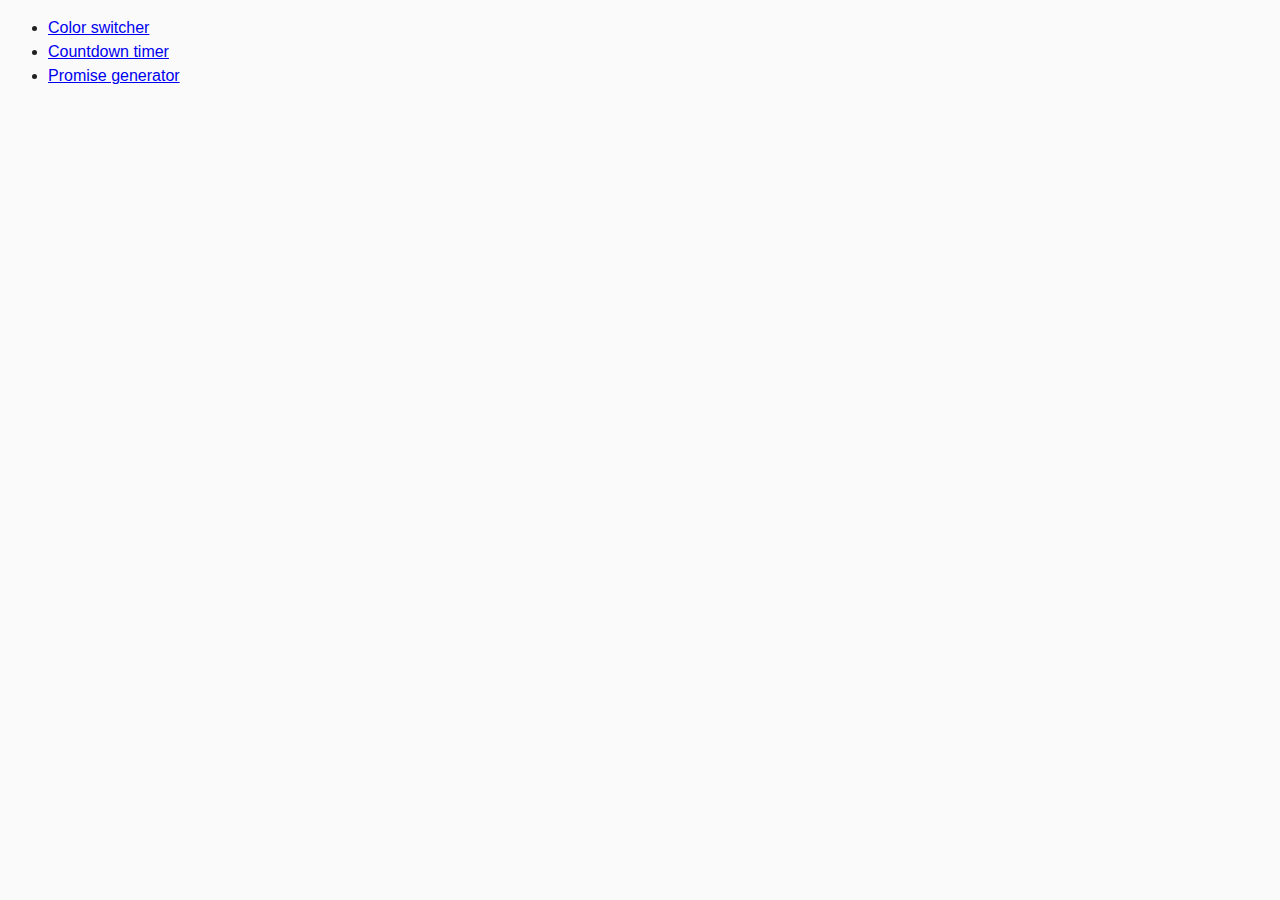
<file: src/index.html>
<!DOCTYPE html>
<html lang="en">
  <head>
    <meta charset="UTF-8" />
    <meta name="viewport" content="width=device-width, initial-scale=1.0" />
    <title>Homework 9</title>
    <link rel="stylesheet" href="css/common.css" />
  </head>
  <body>
    <ul>
      <li><a href="01-color-switcher.html">Color switcher</a></li>
      <li><a href="02-timer.html">Countdown timer</a></li>
      <li><a href="03-promises.html">Promise generator</a></li>
    </ul>
  </body>
</html>
</file>
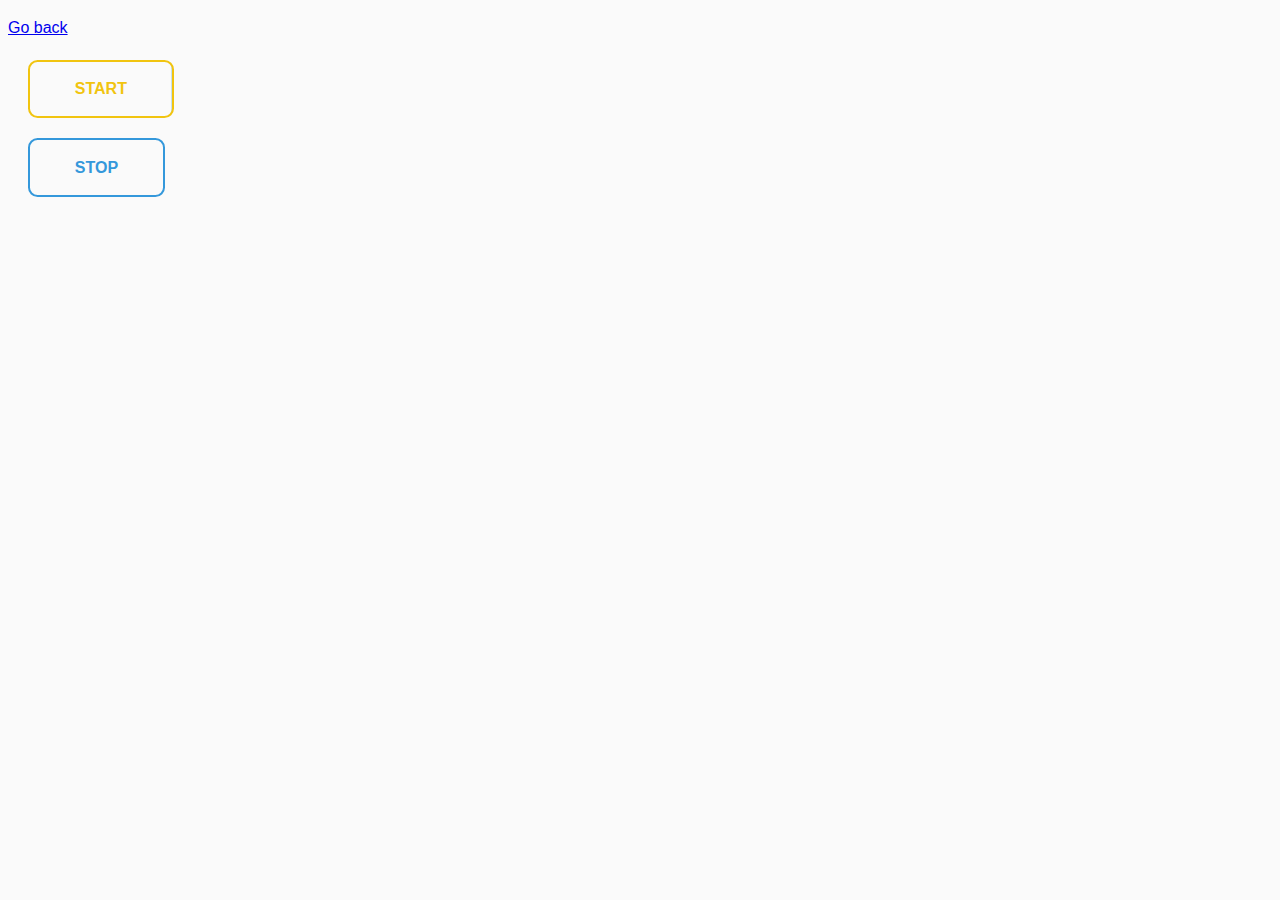
<file: src/01-color-switcher.html>
<!DOCTYPE html>
<html lang="en">
  <head>
    <meta charset="UTF-8" />
    <meta name="viewport" content="width=device-width, initial-scale=1.0" />
    <title>Color switcher</title>
    <link rel="stylesheet" href="css/common.css" />
    <link rel="stylesheet" href="./css/style.css" />
  </head>
  <body>
    <p><a href="index.html">Go back</a></p>

    <button type="button" data-start class="start">Start</button>
    <button type="button" data-stop class="stop">Stop</button>

    <script src="js/01-color-switcher.js" type="module"></script>
  </body>
</html>
</file>
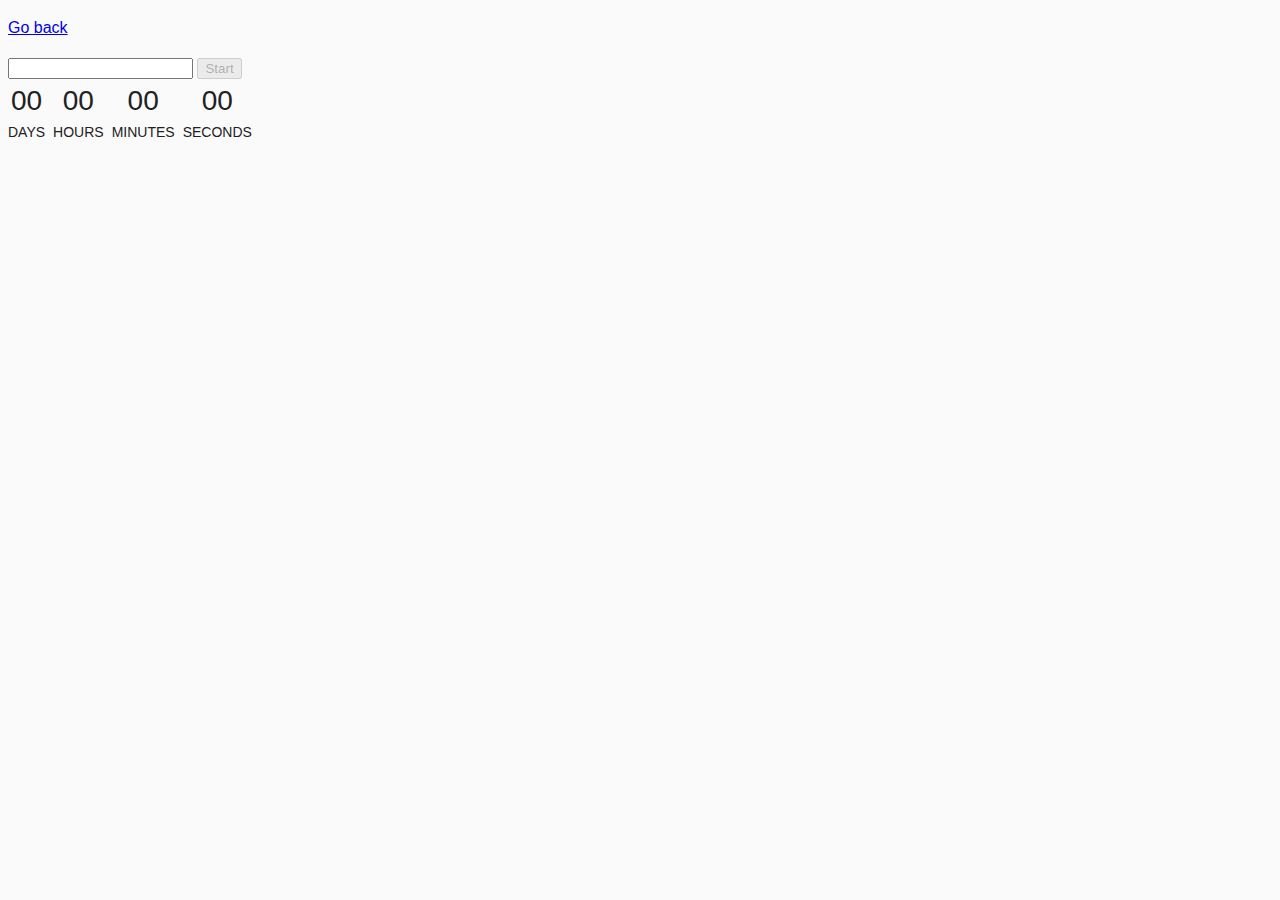
<file: src/02-timer.html>
<!DOCTYPE html>
<html lang="en">
  <head>
    <meta charset="UTF-8" />
    <meta name="viewport" content="width=device-width, initial-scale=1.0" />
    <title>Countdown timer</title>
    <link rel="stylesheet" href="css/common.css" />
  </head>
  <body>
    <p><a href="index.html">Go back</a></p>

    <input type="text" id="datetime-picker" />
    <button type="button" data-start disabled>Start</button>

    <div class="timer">
      <div class="field">
        <span class="value days" data-days>00</span>
        <span class="label">Days</span>
      </div>
      <div class="field">
        <span class="value hours" data-hours>00</span>
        <span class="label">Hours</span>
      </div>
      <div class="field">
        <span class="value minutes" data-minutes>00</span>
        <span class="label">Minutes</span>
      </div>
      <div class="field">
        <span class="value seconds" data-seconds>00</span>
        <span class="label">Seconds</span>
      </div>
    </div>

    <script src="js/02-timer.js" type="module"></script>
  </body>
</html>
</file>
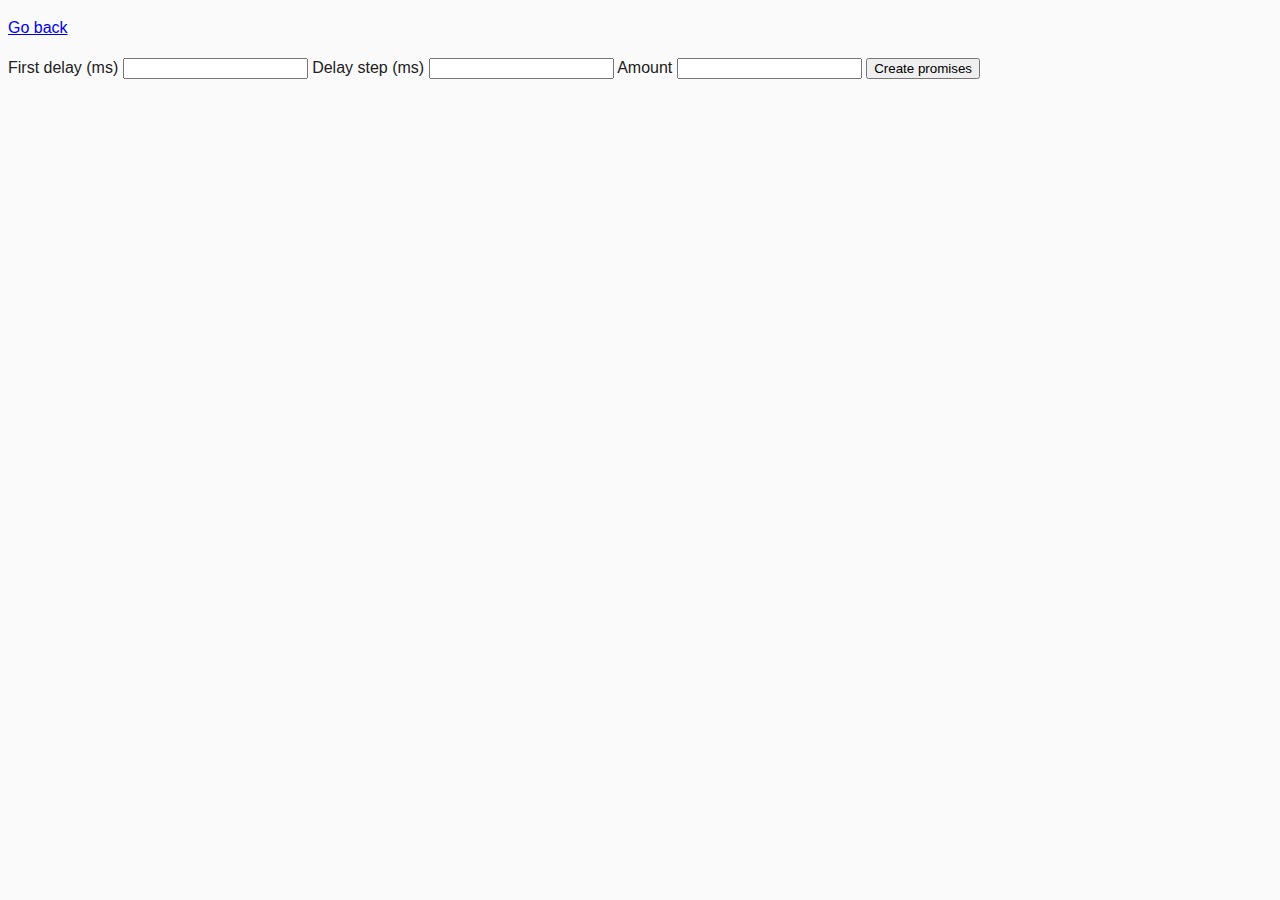
<file: src/03-promises.html>
<!DOCTYPE html>
<html lang="en">
  <head>
    <meta charset="UTF-8" />
    <meta name="viewport" content="width=device-width, initial-scale=1.0" />
    <title>Promise generator</title>
    <link rel="stylesheet" href="css/common.css" />
  </head>
  <body>
    <p><a href="index.html">Go back</a></p>

    <form class="form">
      <label>
        First delay (ms)
        <input type="number" name="delay" required />
      </label>
      <label>
        Delay step (ms)
        <input type="number" name="step" required />
      </label>
      <label>
        Amount
        <input type="number" name="amount" required />
      </label>
      <button type="submit">Create promises</button>
    </form>

    <script src="js/03-promises.js" type="module"></script>
  </body>
</html>
</file>
<file: src/css/common.css>
* {
  box-sizing: border-box;
}

body {
  font-family: -apple-system, BlinkMacSystemFont, 'Segoe UI', Roboto,
    Oxygen-Sans, Ubuntu, Cantarell, 'Helvetica Neue', sans-serif;
  -webkit-font-smoothing: antialiased;
  -moz-osx-font-smoothing: grayscale;
  background-color: #fafafa;
  color: #212121;
  line-height: 1.5;
}

img {
  display: block;
  max-width: 100%;
}

.timer {
  text-transform: uppercase;
  display: flex;
}

.field {
  display: flex;
  flex-direction: column;
  text-align: center;
  margin-right: 8px;
}

.value {
  font-size: 28px;
}

.label {
  font-size: 14px;
  font-weight: 500;
}
</file>
<file: src/css/style.css>
button {
  box-sizing: border-box;
  -webkit-appearance: none;
  -moz-appearance: none;
  appearance: none;
  background-color: transparent;
  border: 2px solid #e74c3c;
  border-radius: 0.6em;
  color: #e74c3c;
  cursor: pointer;
  display: -webkit-box;
  display: -webkit-flex;
  display: -ms-flexbox;
  display: flex;
  -webkit-align-self: center;
  -ms-flex-item-align: center;
  align-self: center;
  font-size: 1rem;
  font-weight: 400;
  line-height: 1;
  margin: 20px;
  padding: 1.2em 2.8em;
  text-decoration: none;
  text-align: center;
  text-transform: uppercase;
  font-family: 'Montserrat', sans-serif;
  font-weight: 700;
}
button:hover,
button:focus {
  color: black;
  outline: 0;
}

.start {
  border-color: #f1c40f;
  color: #f1c40f;
  background-image: -webkit-linear-gradient(
    45deg,
    #f1c40f 50%,
    transparent 50%
  );
  background-image: linear-gradient(45deg, #3498db 50%, transparent 50%);
  background-position: 100%;
  background-size: 400%;
  -webkit-transition: background 300ms ease-in-out;
  transition: background 300ms ease-in-out;
}
.start:hover {
  background-position: 0;
}
.stop {
  border-color: #3498db;
  color: #3498db;
  background-image: -webkit-linear-gradient(
    45deg,
    #f1c40f 50%,
    transparent 50%
  );
  background-image: linear-gradient(45deg, #f1c40f 50%, transparent 50%);
  background-position: 100%;
  background-size: 400%;
  -webkit-transition: background 300ms ease-in-out;
  transition: background 300ms ease-in-out;
}
.stop:hover {
  background-position: 0;
}
.disabled {
  opacity: 0.2;
}
</file>
